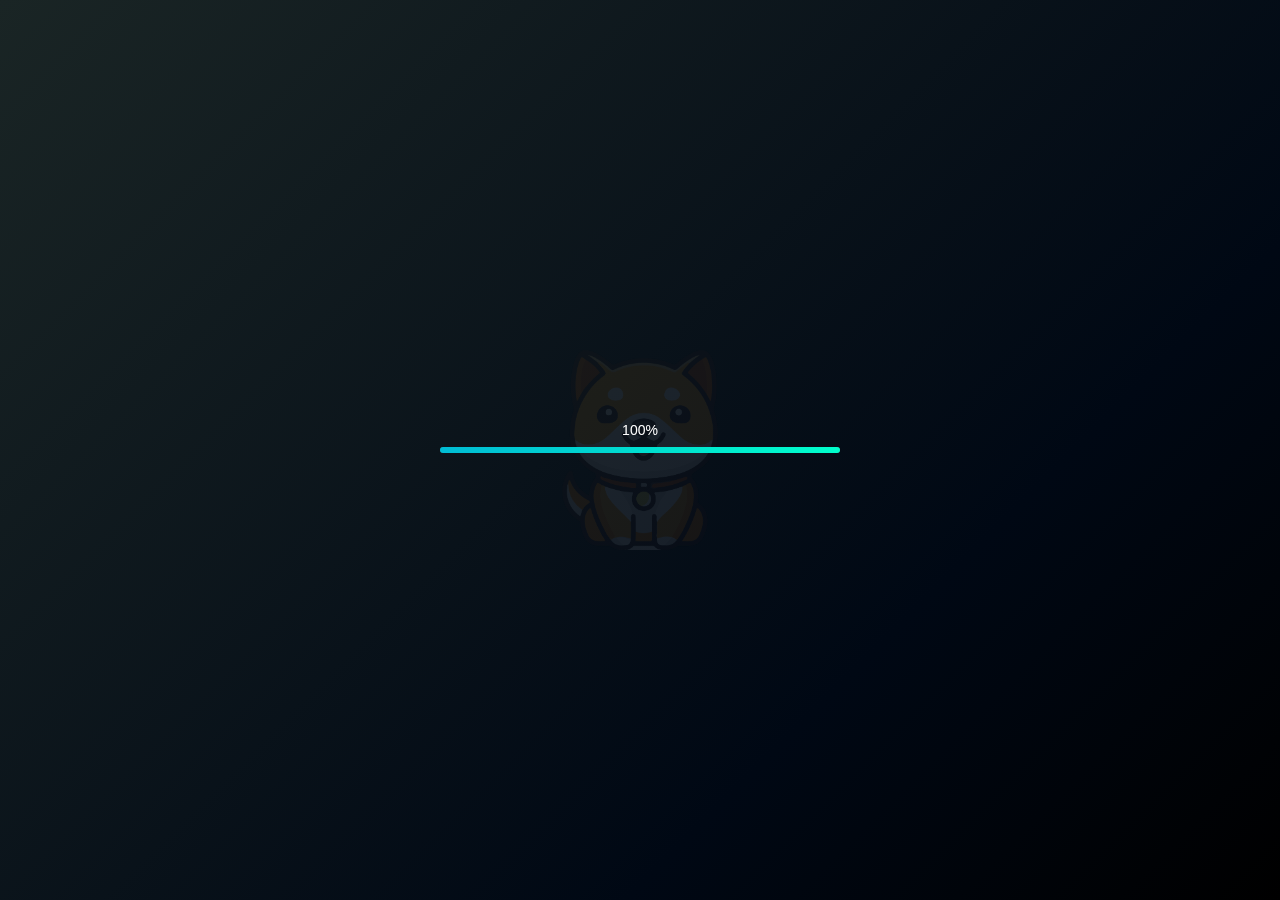
<file: market.html>
<!DOCTYPE html>
<html lang="zh-TW">
<head>
  <meta charset="UTF-8">
  <!-- 全螢幕顯示（iOS） -->
  <meta name="apple-mobile-web-app-capable" content="yes">
  <meta name="apple-mobile-web-app-status-bar-style" content="black-translucent">
  <meta name="theme-color" content="#000000">
  <!-- 禁止縮放 -->
  <meta name="viewport" content="width=device-width, initial-scale=1, maximum-scale=1, user-scalable=no">
  <link rel="apple-touch-icon" href="images/my-babydoge.png">
  <link rel="manifest" href="manifest.json">
  <title>BABYDOGE/USDT 即時價格</title>
  <style>
    /* Reset */
    * {
      margin: 0;
      padding: 0;
      box-sizing: border-box;
    }
    /* 背景色系透過 class 控制 */
    body.normal-bg {
      background: linear-gradient(135deg, #001f3f, #000814);
    }
    body.negative-bg {
      background: linear-gradient(135deg, #4a0000, #000814);
    }
    body.overview-bg {
      background: linear-gradient(135deg, #1a2525 0%, #000814 70%, #000 100%);
    }
    body {
      display: flex;
      flex-direction: column;
      align-items: center;
      justify-content: center;
      min-height: 100vh;
      background: linear-gradient(135deg, #1a2525 0%, #000814 70%, #000 100%);
      transition: background 0.5s ease;
      font-family: -apple-system, BlinkMacSystemFont, "Helvetica Neue", Arial, sans-serif;
      color: #fff;
      padding: 20px;
      position: relative;
      overflow: hidden;
    }
    body::before {
      content: "";
      position: absolute;
      top: 50%;
      left: 50%;
      transform: translate(-50%, -50%);
      background-image: url("images/my-babydoge.png");
      background-repeat: no-repeat;
      background-size: contain;
      width: 200px;
      height: 200px;
      opacity: 0.08;
      z-index: -1;
    }
    /* 進度條 */
    .progress-container {
      position: absolute;
      top: 50%;
      left: 50%;
      transform: translate(-50%, -50%);
      width: 80%;
      max-width: 400px;
      height: 6px;
      background: rgba(255, 255, 255, 0.2);
      border-radius: 3px;
      margin-bottom: 20px;
      z-index: 10;
    }
    .progress-bar {
      height: 100%;
      width: 0%;
      background: linear-gradient(90deg, #00bcd4, #00ffcc);
      border-radius: 3px;
      transition: width 0.3s ease;
    }
    .progress-container p {
      position: absolute;
      top: -25px;
      left: 50%;
      transform: translateX(-50%);
      font-size: 14px;
      color: #fff;
      margin: 0;
      pointer-events: none;
    }
    /* 主資訊區 */
    .main-info {
      width: 90%;
      max-width: 500px;
      background: rgba(0, 0, 0, 0.5);
      border-radius: 10px;
      padding: 20px;
      text-align: center;
      opacity: 0;
      transform: translateY(20px);
      transition: opacity 0.5s ease, transform 0.5s ease;
    }
    .header {
      display: flex;
      align-items: center;
      justify-content: center;
      gap: 10px;
    }
    .header img {
      width: 40px;
      height: 40px;
      cursor: pointer;
      transition: transform 0.6s ease;
    }
    .header span {
      font-size: 18px;
      font-weight: bold;
    }
    .change-box {
      padding: 5px 10px;
      border-radius: 5px;
      font-size: 16px;
      font-weight: bold;
      background: #333;
      text-align: center;
      min-width: 100px;
    }
    .price {
      font-size: 32px;
      font-weight: bold;
      color: #00bcd4;
      margin-top: 10px;
    }
    /* 選單區塊 */
    .profit-selection {
      display: flex;
      gap: 15px;
      margin-top: 20px;
      padding: 10px 20px;
      background: rgba(255, 255, 255, 0.1);
      border-radius: 25px;
      box-shadow: 0 4px 12px rgba(0,0,0,0.2);
      backdrop-filter: blur(10px);
      overflow-x: auto;
      white-space: nowrap;
      cursor: pointer;
      width: 90%;
      max-width: 500px;
      opacity: 0;
      transform: translateY(20px);
      transition: opacity 0.5s ease, transform 0.5s ease;
      scroll-behavior: smooth;
    }
    .profit-selection span {
      padding: 8px 16px;
      border-radius: 20px;
      background: rgba(255, 255, 255, 0.15);
      flex-shrink: 0;
      font-size: 16px;
      font-weight: bold;
      transition: all 0.3s ease;
      display: flex;
      align-items: center;
    }
    .profit-selection span.selected {
      background: linear-gradient(90deg, #00bcd4, #00ffcc);
      color: #000;
      transform: scale(1.05);
    }
    .menu-avatar {
      width: 24px;
      height: 24px;
      border-radius: 50%;
      vertical-align: middle;
      margin-right: 4px;
    }
    .profit-selection span:not(#overviewProfit) {
      font-size: 14px;
    }
    /* 說明區塊 */
    .description-box {
      width: 90%;
      max-width: 500px;
      background: rgba(0, 0, 0, 0.5);
      border-radius: 10px;
      padding: 15px;
      margin-top: 15px;
      text-align: center;
      font-size: 14px;
      line-height: 1.4;
      opacity: 0;
      transform: translateY(20px);
      transition: opacity 0.5s ease, transform 0.5s ease;
      position: relative;
    }
    /* 盈虧詳細資訊區塊 */
    .profit-details-container {
      width: 90%;
      max-width: 500px;
      margin-top: 20px;
      padding: 15px;
      background: rgba(0, 0, 0, 0.5);
      border-radius: 10px;
      box-shadow: 0 2px 8px rgba(0,0,0,0.3);
      cursor: pointer;
      overflow: hidden;
      opacity: 0;
      transform: translateY(20px);
      transition: opacity 0.5s ease, transform 0.5s ease;
      display: flex;
      flex-direction: column;
      justify-content: space-between;
      position: relative;
    }
    .profit-details {
      font-size: 16px;
      font-weight: bold;
      text-align: left;
      opacity: 0;
      transform: translateY(20px);
      transition: opacity 0.5s ease, transform 0.5s ease;
    }
    .profit-details.active {
      opacity: 1;
      transform: translateY(0);
    }
    .profit-details p {
      margin: 8px 0;
      white-space: normal;
    }
    .profit-details .label {
      display: block;
      font-weight: normal;
    }
    .profit-details .value {
      display: block;
      text-align: right;
      font-weight: bold;
      overflow: hidden;
      text-overflow: ellipsis;
    }
    .positive {
      color: #00bcd4;
    }
    .negative {
      color: orangered;
    }
    .usd-rate {
      margin-top: 15px;
      font-size: 12px;
      text-align: center;
      overflow: hidden;
      text-overflow: ellipsis;
      white-space: nowrap;
    }
    /* 總覽專用樣式 */
    .overview-row {
      display: flex;
      align-items: center;
      justify-content: space-between;
      padding: 8px 0;
      border: none;
      cursor: pointer;
      transition: background 0.2s ease;
    }
    .overview-row:hover {
      background: rgba(255, 255, 255, 0.15);
    }
    .overview-row:active {
      background: rgba(255, 255, 255, 0.25);
      box-shadow: 0 2px 4px rgba(0, 0, 0, 0.3);
    }
    .overview-info {
      display: flex;
      align-items: center;
    }
    .overview-avatar {
      width: 30px;
      height: 30px;
      border-radius: 50%;
      margin-right: 10px;
    }
    .overview-name {
      font-weight: bold;
    }
    .overview-unrealized {
      flex: 1;
      text-align: right;
      margin-right: 20px;
      font-family: monospace;
    }
    .overview-profitRate {
      width: 80px;
      height: 30px;
      line-height: 30px;
      text-align: center;
      border-radius: 5px;
      font-weight: bold;
      color: #fff;
      font-size: 14px;
    }
    /* 響應式調整 */
    @media only screen and (max-width: 480px) {
      .header span {
        font-size: 16px;
      }
      .price {
        font-size: 28px;
      }
      .change-box {
        font-size: 14px;
        min-width: 80px;
      }
      .profit-selection span {
        font-size: 14px;
        padding: 6px 12px;
      }
      .profit-details p {
        font-size: 14px;
      }
      .usd-rate {
        font-size: 11px;
      }
      .description-box {
        font-size: 12px;
      }
      #draggable-button {
        right: auto;
        left: -20px;
      }
    }
    /* 可點擊按鈕樣式 */
    #draggable-button {
      position: absolute;
      right: 470px;
      top: 50%;
      transform: translateY(-50%);
      width: 60px;
      height: 60px;
      border-radius: 50%;
      background-image: url('https://cryptologos.cc/logos/baby-doge-coin-babydoge-logo.png');
      background-size: cover;
      cursor: pointer;
      z-index: 1000;
    }
    /* 持倉均價計算機相關樣式 */
    .calculator-container {
      width: 90%;
      max-width: 600px;
      background: rgba(0, 0, 0, 0.5);
      border-radius: 10px;
      padding: 20px;
      text-align: center;
      box-shadow: 0 4px 12px rgba(0, 0, 0, 0.2);
      z-index: 1;
    }
    .calculator-container h1 {
      margin-bottom: 20px;
      font-size: 24px;
      font-weight: bold;
    }
    .input-group {
      display: flex;
      flex-wrap: wrap;
      justify-content: center;
      gap: 5px;
      margin-bottom: 15px;
    }
    .input-group input {
      padding: 8px 10px;
      border: none;
      border-radius: 5px;
      font-size: 16px;
      width: 150px;
    }
    .input-group button {
      padding: 8px 15px;
      border: none;
      border-radius: 5px;
      background: linear-gradient(90deg, #00bcd4, #00ffcc);
      color: #000;
      font-weight: bold;
      cursor: pointer;
      transition: background 0.3s ease;
    }
    .input-group button:hover {
      background: linear-gradient(90deg, #00ffcc, #00bcd4);
    }
    table {
      width: 100%;
      border-collapse: collapse;
      margin-bottom: 15px;
    }
    table th, table td {
      border: 1px solid #ccc;
      padding: 10px;
      text-align: center;
      font-size: 14px;
    }
    table th {
      background-color: rgba(255, 255, 255, 0.2);
    }
    .result {
      font-size: 18px;
      font-weight: bold;
      margin-top: 10px;
    }
  </style>
</head>
<body class="overview-bg">
  <!-- 進度條 -->
  <div class="progress-container" id="progressContainer">
    <div class="progress-bar" id="progressBar"></div>
    <p id="progressText">0%</p>
  </div>
  <!-- 主資訊區 -->
  <div class="main-info" id="mainInfo">
    <div class="header">
      <img src="images/my-babydoge.png" id="coinImage" alt="BABYDOGE">
      <span>BABYDOGE/USDT</span>
      <div class="change-box" id="change">載入中...</div>
    </div>
    <p class="price" id="price">載入中...</p>
  </div>
  <!-- 盈虧選單 -->
  <div class="profit-selection" id="profitSelection">
    <span id="overviewProfit">All</span>
    <span id="carterProfit"><img src="images/carter.PNG" alt="Carter" class="menu-avatar"> C</span>
    <span id="hannahProfit"><img src="images/hannah.PNG" alt="Hannah" class="menu-avatar"> H</span>
    <span id="ericProfit"><img src="images/eric.PNG" alt="Eric" class="menu-avatar"> E</span>
    <span id="simonProfit"><img src="images/simon.PNG" alt="Simon" class="menu-avatar"> S</span>
    <span id="kevinProfit"><img src="images/kevin.PNG" alt="Kevin" class="menu-avatar"> K</span>
    <span id="arthurProfit"><img src="images/arthur.PNG" alt="Arthur" class="menu-avatar"> A</span>
  </div>
  <!-- 說明區塊（內含按鈕） -->
  <div class="description-box" id="descriptionBox">
    <div id="draggable-button"></div>
    <p id="descriptionText"></p>
  </div>
  <!-- 盈虧詳細資訊 -->
  <div class="profit-details-container" id="profitDetailsContainer">
    <div class="profit-details" id="profitDetails">
      <p>
        <span class="label">總持倉量 (BABYDOGE):</span>
        <span class="value" id="totalAmount">-</span>
      </p>
      <p>
        <span class="label">總成本 (TWD):</span>
        <span class="value" id="totalCost">-</span>
      </p>
      <p>
        <span class="label">持倉價值 (TWD):</span>
        <span class="value" id="value">計算中...</span>
      </p>
      <p>
        <span class="label">購入均價 (USD):</span>
        <span class="value" id="avgPrice">計算中...</span>
      </p>
      <p>
        <span class="label">未實現盈虧 (TWD):</span>
        <span class="value" id="unrealized">計算中...</span>
      </p>
      <p>
        <span class="label">盈虧率:</span>
        <span class="value" id="profitRate">計算中...</span>
      </p>
    </div>
    <div class="usd-rate">美元匯率: 1 USD = <span id="usdRateValue"></span> TWD</div>
  </div>
  <script>
    const profitDetails = document.getElementById('profitDetails');
    const originalProfitDetailsHTML = profitDetails.innerHTML;
    const profitDetailsContainer = document.getElementById('profitDetailsContainer');
    const originalContainerHeight = profitDetailsContainer.clientHeight;
    const avatars = {
      carter: "images/carter.PNG",
      hannah: "images/hannah.PNG",
      eric: "images/eric.PNG",
      simon: "images/simon.PNG",
      kevin: "images/kevin.PNG",
      arthur: "images/arthur.PNG"
    };
    const profiles = {
      carter: { totalCost: 3300000, totalAmount: 59255947900166 },
      hannah: { totalCost: 20000, totalAmount: 404682914593.395 },
      eric: { totalCost: 69706, totalAmount: 1543761560000 },
      simon: { totalCost: 160000, totalAmount: 2109963930000 },
      kevin: { totalCost: 830000, totalAmount: 17647300000000 },
      arthur: { totalCost: 50000, totalAmount: 1060338590000 }
    };
    const profilesOrder = ["carter", "hannah", "eric", "simon", "kevin", "arthur"];
    const explanations = {
      carter: "Carter的盈虧數據,依據其成本及持倉量計算。",
      hannah: "Hannah的盈虧數據,依據其成本及持倉量計算。",
      eric: "Eric的盈虧數據,依據其投資及持倉量計算。",
      simon: "Simon的盈虧數據,依據其成本及持倉量計算。",
      kevin: "Kevin的盈虧數據,依據其成本及持倉量計算。",
      arthur: "Arthur的盈虧數據,依據其成本及持倉量計算。"
    };
    let overviewPreviousValues = {};
    let lastPrice = null;
    let oneDayAgoPrice = null;
    let exchangeRate = 0;
    let activeProfile = 'overview';
    let isOverlayOpen = false;
    let overlay = null;
    let ws;

    const elements = {
      price: document.getElementById('price'),
      change: document.getElementById('change'),
      progressBar: document.getElementById('progressBar'),
      progressContainer: document.getElementById('progressContainer'),
      progressText: document.getElementById('progressText'),
      mainInfo: document.getElementById('mainInfo'),
      profitSelection: document.getElementById('profitSelection'),
      overviewProfit: document.getElementById('overviewProfit'),
      carterProfit: document.getElementById('carterProfit'),
      hannahProfit: document.getElementById('hannahProfit'),
      ericProfit: document.getElementById('ericProfit'),
      simonProfit: document.getElementById('simonProfit'),
      kevinProfit: document.getElementById('kevinProfit'),
      arthurProfit: document.getElementById('arthurProfit'),
      usdRateValue: document.getElementById('usdRateValue'),
      descriptionBox: document.getElementById('descriptionBox'),
      descriptionText: document.getElementById('descriptionText'),
      coinImage: document.getElementById('coinImage')
    };

    function animateValue(element, start, end, duration, formatter) {
      const startTime = performance.now();
      const update = () => {
        const now = performance.now();
        const progress = Math.min((now - startTime) / duration, 1);
        element.textContent = formatter(start + (end - start) * progress);
        if (progress < 1) requestAnimationFrame(update);
      };
      requestAnimationFrame(update);
    }

    function compressNumber(num, precision) {
      let s = num.toFixed(precision);
      function removeTrailingZeros(str) {
        if (str.indexOf('.') !== -1) {
          str = str.replace(/0+$/, '');
          str = str.replace(/\.$/, '');
        }
        return str;
      }
      if (num < 1) {
        let parts = s.split('.');
        let intPart = parts[0];
        let fracPart = parts[1];
        let match = fracPart.match(/^(0+)/);
        if (match && match[0].length > 3) {
          let zeroCount = match[0].length;
          let remainder = fracPart.slice(zeroCount);
          remainder = removeTrailingZeros(remainder);
          if (remainder === '') {
            return intPart + ".0{" + zeroCount + "}";
          }
          return removeTrailingZeros(intPart + ".0{" + zeroCount + "}" + remainder);
        }
      }
      return removeTrailingZeros(s);
    }

    function formatQuantity(num) {
      if (num >= 1e12) {
        let val = num / 1e12;
        return (val % 1 === 0 ? val.toFixed(0) : val.toFixed(2)) + 'T';
      } else if (num >= 1e9) {
        let val = num / 1e9;
        return (val % 1 === 0 ? val.toFixed(0) : val.toFixed(2)) + 'B';
      } else if (num >= 1e6) {
        let val = num / 1e6;
        return (val % 1 === 0 ? val.toFixed(0) : val.toFixed(2)) + 'M';
      } else if (num >= 1e3) {
        let val = num / 1e3;
        return (val % 1 === 0 ? val.toFixed(0) : val.toFixed(2)) + 'K';
      }
      return num.toFixed(2);
    }

    function centerMenuItem(el) {
      elements.profitSelection.scrollLeft = el.offsetLeft - elements.profitSelection.clientWidth / 2 + el.clientWidth / 2;
    }

    function switchMode(newMode) {
      const isOverviewSwitch = (activeProfile === 'overview') !== (newMode === 'overview');
      if (isOverviewSwitch) {
        profitDetails.style.transition = "opacity 0.3s ease";
        profitDetails.style.opacity = 0;
        setTimeout(() => {
          activeProfile = newMode;
          updateProfile(newMode, lastPrice);
          profitDetails.style.opacity = 1;
        }, 300);
      } else {
        activeProfile = newMode;
        updateProfile(newMode, lastPrice);
      }
      elements.profitSelection.querySelectorAll('span').forEach(span => span.classList.remove("selected"));
      document.getElementById(newMode + "Profit").classList.add("selected");
      centerMenuItem(document.getElementById(newMode + "Profit"));
    }

    function updateProfile(profileKey, currentPrice) {
      profitDetailsContainer.style.height = `${originalContainerHeight}px`;
      if (profileKey === 'overview') {
        document.body.className = 'overview-bg';
        const rows = profitDetails.querySelectorAll('.overview-row');
        const sortedProfiles = profilesOrder.map(key => {
          const profile = profiles[key];
          const valueTWD = profile.totalAmount * currentPrice * exchangeRate;
          const unrealizedTWD = valueTWD - profile.totalCost;
          return { key, unrealizedTWD, profitRate: (unrealizedTWD / profile.totalCost) * 100 };
        }).sort((a, b) => b.profitRate - a.profitRate);
        if (rows.length) {
          rows.forEach(row => {
            const key = row.dataset.key;
            const profile = profiles[key];
            const valueTWD = profile.totalAmount * currentPrice * exchangeRate;
            const unrealizedTWD = valueTWD - profile.totalCost;
            const profitRate = (unrealizedTWD / profile.totalCost) * 100;
            const prev = overviewPreviousValues[key] || { unrealized: unrealizedTWD, profitRate };
            animateValue(row.querySelector('.overview-unrealized'), prev.unrealized, unrealizedTWD, 500, v => (v >= 0 ? "+" : "") + v.toFixed(0));
            animateValue(row.querySelector('.overview-profitRate'), prev.profitRate, profitRate, 500, v => v.toFixed(2) + "%");
            row.querySelector('.overview-unrealized').style.color = unrealizedTWD >= 0 ? "#00bcd4" : "orangered";
            row.querySelector('.overview-profitRate').style.background = profitRate >= 0 ? "linear-gradient(90deg, #00bcd4, #00ffcc)" : "linear-gradient(90deg, #ff4500, #ff0000)";
            overviewPreviousValues[key] = { unrealized: unrealizedTWD, profitRate };
          });
        } else {
          profitDetails.innerHTML = sortedProfiles.map(({ key }) => {
            const profile = profiles[key];
            const valueTWD = profile.totalAmount * currentPrice * exchangeRate;
            const unrealizedTWD = valueTWD - profile.totalCost;
            const profitRate = (unrealizedTWD / profile.totalCost) * 100;
            overviewPreviousValues[key] = { unrealized: unrealizedTWD, profitRate };
            return `
              <div class="overview-row" data-key="${key}" onclick="switchMode('${key}')">
                <div class="overview-info">
                  <img class="overview-avatar" src="${avatars[key]}" alt="${key}">
                  <span class="overview-name">${key.charAt(0).toUpperCase() + key.slice(1)}</span>
                </div>
                <span class="overview-unrealized" style="color: ${unrealizedTWD >= 0 ? "#00bcd4" : "orangered"}">${unrealizedTWD >= 0 ? "+" : ""}${unrealizedTWD.toFixed(0)}</span>
                <span class="overview-profitRate" style="background: ${profitRate >= 0 ? "linear-gradient(90deg, #00bcd4, #00ffcc)" : "linear-gradient(90deg, #ff4500, #ff0000)"}">${profitRate.toFixed(2)}%</span>
              </div>
            `;
          }).join('');
        }
        elements.descriptionText.textContent = "顯示所有人員的盈虧狀態（按盈虧率排序）";
        return;
      }
      document.body.className = 'normal-bg';
      if (!profitDetails.querySelector('#totalAmount')) profitDetails.innerHTML = originalProfitDetailsHTML;
      const profile = profiles[profileKey];
      const valueTWD = profile.totalAmount * currentPrice * exchangeRate;
      const avgPriceUSD = profile.totalCost / exchangeRate / profile.totalAmount;
      const unrealizedTWD = valueTWD - profile.totalCost;
      const profitRate = (unrealizedTWD / profile.totalCost) * 100;
      const els = {
        totalAmount: document.getElementById('totalAmount'),
        totalCost: document.getElementById('totalCost'),
        value: document.getElementById('value'),
        avgPrice: document.getElementById('avgPrice'),
        unrealized: document.getElementById('unrealized'),
        profitRate: document.getElementById('profitRate')
      };
      elements.descriptionText.textContent = explanations[profileKey];
      document.body.className = profitRate >= 0 ? 'normal-bg' : 'negative-bg';
      animateValue(els.totalAmount, parseFloat(els.totalAmount.textContent.replace(/,/g, '')) || 0, profile.totalAmount, 500, v => v.toLocaleString());
      animateValue(els.totalCost, parseFloat(els.totalCost.textContent.replace(/,/g, '')) || 0, profile.totalCost, 500, v => v.toLocaleString());
      animateValue(els.value, parseFloat(els.value.textContent.replace(/,/g, '')) || 0, valueTWD, 500, v => v.toFixed(2));
      animateValue(els.avgPrice, parseFloat(els.avgPrice.textContent.replace(/,/g, '')) || 0, avgPriceUSD, 500, v => v.toFixed(13));
      animateValue(els.unrealized, parseFloat(els.unrealized.textContent.replace(/[^\d.-]/g, '')) || 0, unrealizedTWD, 500, v => (v >= 0 ? "+" : "") + v.toFixed(0));
      animateValue(els.profitRate, parseFloat(els.profitRate.textContent.replace(/%/g, '')) || 0, profitRate, 500, v => v.toFixed(2) + "%");
      els.unrealized.className = `value ${unrealizedTWD >= 0 ? "positive" : "negative"}`;
      els.profitRate.className = `value ${profitRate >= 0 ? "positive" : "negative"}`;
    }

    async function fetchOneDayAgoPrice() {
      try {
        const response = await fetch('https://api.binance.com/api/v3/klines?symbol=1MBABYDOGEUSDT&interval=1d&limit=2');
        const data = await response.json();
        if (data[0]) oneDayAgoPrice = parseFloat(data[0][4]) / 1000000;
      } catch (error) {
        console.error("獲取歷史價格失敗:", error);
      }
    }

    async function fetchExchangeRate() {
      try {
        const response = await fetch('https://open.er-api.com/v6/latest/USD');
        const data = await response.json();
        if (data?.rates?.TWD) {
          exchangeRate = data.rates.TWD;
          elements.usdRateValue.textContent = exchangeRate;
        }
      } catch (error) {
        console.error("取得匯率失敗:", error);
      }
    }

    function updateProgressBar(progress) {
      elements.progressBar.style.width = `${progress}%`;
      elements.progressText.textContent = `${progress}%`;
    }

    function connectWebSocket() {
      ws = new WebSocket('wss://stream.binance.com:9443/ws/1mbabydogeusdt@ticker');
      ws.onopen = () => console.log('WebSocket 連線已建立');
      ws.onmessage = event => {
        const data = JSON.parse(event.data);
        if (!data.c) return;
        const newPrice = parseFloat(data.c) / 1000000;
        if (lastPrice !== null) animateValue(elements.price, lastPrice, newPrice, 500, v => v.toFixed(13));
        else elements.price.textContent = newPrice.toFixed(13);
        elements.price.style.color = lastPrice !== null && newPrice < lastPrice ? "orangered" : "#00bcd4";
        if (oneDayAgoPrice !== null) {
          const change = ((newPrice - oneDayAgoPrice) / oneDayAgoPrice) * 100;
          animateValue(elements.change, parseFloat(elements.change.textContent.replace(/[^\d.-]/g, '')) || 0, change, 500, v => (v >= 0 ? "+" : "-") + Math.abs(v).toFixed(2) + "%");
          elements.change.style.backgroundImage = change >= 0 ? "linear-gradient(90deg, #00bcd4, #00ffcc)" : "linear-gradient(90deg, #ff4500, #ff0000)";
        }
        lastPrice = newPrice;
        updateProfile(activeProfile, newPrice);
      };
      ws.onclose = () => {
        console.log('WebSocket 連線已關閉');
        setTimeout(connectWebSocket, 1000);
      };
      ws.onerror = error => console.error('WebSocket 錯誤:', error);
    }

    document.addEventListener('visibilitychange', () => {
      if (document.visibilityState === 'visible') {
        if (ws.readyState !== WebSocket.OPEN) connectWebSocket();
      } else {
        if (ws.readyState === WebSocket.OPEN) ws.close();
      }
    });

    ['overview', 'carter', 'hannah', 'eric', 'simon', 'kevin', 'arthur'].forEach(mode => {
      elements[mode + 'Profit'].addEventListener("click", () => switchMode(mode));
    });
    elements.mainInfo.addEventListener("click", () => switchMode('overview'));
    let swipeStartX = 0, isSwiping = false;
    profitDetailsContainer.addEventListener("mousedown", e => { swipeStartX = e.clientX; isSwiping = false; });
    profitDetailsContainer.addEventListener("mousemove", e => { if (!isSwiping && Math.abs(e.clientX - swipeStartX) > 5) isSwiping = true; });
    profitDetailsContainer.addEventListener("mouseup", e => {
      if (!isSwiping) return;
      const deltaX = e.clientX - swipeStartX;
      if (Math.abs(deltaX) <= 50) return;
      const currentIndex = profilesOrder.indexOf(activeProfile);
      if (deltaX < 0 && currentIndex < profilesOrder.length - 1) switchMode(profilesOrder[currentIndex + 1]);
      else if (deltaX > 0 && currentIndex > 0) switchMode(profilesOrder[currentIndex - 1]);
    });
    let rotationAngle = 0;
    elements.coinImage.addEventListener("click", () => {
      rotationAngle += 360;
      elements.coinImage.style.transform = `rotate(${rotationAngle}deg)`;
    });

    const draggableButton = document.getElementById('draggable-button');
    draggableButton.addEventListener('click', (e) => {
      if (!isOverlayOpen) {
        overlay = document.createElement('div');
        overlay.style.cssText = `
          position: fixed; top: 0; left: 0; width: 100%; height: 100%;
          background-color: rgba(0, 0, 0, 0.8); z-index: 999; opacity: 0;
          transition: opacity 0.5s ease; display: flex; align-items: center;
          justify-content: center;
        `;
        overlay.innerHTML = `
          <div class="calculator-container">
            <h1>持倉均價計算</h1>
            <div class="input-group">
              <input type="number" id="calcPrice" step="0.01" placeholder="進場價格 (USD)">
              <input type="number" id="calcCost" step="0.01" placeholder="成本價 (TWD)">
              <button onclick="addPositionCalc()">加入計算</button>
              <button onclick="removeLastPositionCalc()">刪除上筆</button>
            </div>
            <table id="positionTableCalc">
              <thead>
                <tr>
                  <th>項</th>
                  <th>進場價格</th>
                  <th>數量</th>
                  <th>成本</th>
                </tr>
              </thead>
              <tbody></tbody>
            </table>
            <div class="result" id="resultCalc"></div>
          </div>
        `;
        overlay.addEventListener('click', (e) => {
          if (e.target === overlay) {
            overlay.style.opacity = '0';
            setTimeout(() => { if (overlay && overlay.parentNode) overlay.parentNode.removeChild(overlay); overlay = null; isOverlayOpen = false; }, 500);
          }
        });
        document.body.appendChild(overlay);
        const buttonRect = draggableButton.getBoundingClientRect();
        const centerX = buttonRect.left + buttonRect.width / 2;
        const centerY = buttonRect.top + buttonRect.height / 2;
        overlay.style.clipPath = `circle(0% at ${centerX}px ${centerY}px)`;
        setTimeout(() => {
          overlay.style.clipPath = `circle(150% at ${centerX}px ${centerY}px)`;
          overlay.style.opacity = '1';
        }, 10);
        isOverlayOpen = true;
      } else {
        if (overlay) {
          overlay.style.opacity = '0';
          setTimeout(() => { if (overlay && overlay.parentNode) overlay.parentNode.removeChild(overlay); overlay = null; isOverlayOpen = false; }, 500);
        }
      }
    });

    const calcPositions = [];
    function addPositionCalc() {
      if (exchangeRate === 0) { alert('正在獲取匯率，請稍後再試。'); return; }
      const price = parseFloat(document.getElementById('calcPrice').value);
      const costTWD = parseFloat(document.getElementById('calcCost').value);
      if (isNaN(price) || isNaN(costTWD) || price <= 0 || costTWD <= 0) { alert("請輸入正確的進場價格與成本價！"); return; }
      const costUSD = costTWD / exchangeRate;
      const quantity = costUSD / price;
      calcPositions.push({ price, costTWD, quantity });
      updateTableCalc();
      calculateAverageCalc();
      document.getElementById('calcPrice').value = '';
      document.getElementById('calcCost').value = '';
    }
    function updateTableCalc() {
      const tbody = document.querySelector('#positionTableCalc tbody');
      tbody.innerHTML = '';
      calcPositions.forEach((pos, index) => {
        const tr = document.createElement('tr');
        tr.innerHTML = `
          <td>${index + 1}</td>
          <td>${compressNumber(pos.price, 15)}</td>
          <td>${formatQuantity(pos.quantity)}</td>
          <td>${formatQuantity(pos.costTWD)}</td>
        `;
        tbody.appendChild(tr);
      });
    }
    function calculateAverageCalc() {
      if (calcPositions.length === 0) { document.getElementById('resultCalc').innerText = ''; return; }
      let totalCostUSD = 0, totalQuantity = 0;
      calcPositions.forEach(pos => {
        const costUSD = pos.costTWD / exchangeRate;
        totalCostUSD += costUSD;
        totalQuantity += pos.quantity;
      });
      const averagePrice = totalCostUSD / totalQuantity;
      document.getElementById('resultCalc').innerText = `持倉均價：${compressNumber(averagePrice, 15)} USD`;
    }
    function removeLastPositionCalc() {
      if (calcPositions.length > 0) {
        calcPositions.pop();
        updateTableCalc();
        calculateAverageCalc();
      } else {
        alert("沒有持倉數據可刪除！");
      }
    }

    elements.overviewProfit.classList.add("selected");
    centerMenuItem(elements.overviewProfit);
    (async () => {
      await fetchExchangeRate();
      await fetchOneDayAgoPrice();
      connectWebSocket();
      let progress = 0;
      const interval = setInterval(() => {
        updateProgressBar(++progress);
        if (progress >= 100) {
          clearInterval(interval);
          setTimeout(() => {
            elements.progressContainer.style.display = "none";
            elements.mainInfo.style.opacity = "1";
            elements.mainInfo.style.transform = "translateY(0)";
            elements.profitSelection.style.opacity = "1";
            elements.profitSelection.style.transform = "translateY(0)";
            elements.descriptionBox.style.opacity = "1";
            elements.descriptionBox.style.transform = "translateY(0)";
            profitDetailsContainer.style.opacity = "1";
            profitDetailsContainer.style.transform = "translateY(0)";
            setTimeout(() => profitDetails.classList.add("active"), 300);
          }, 500);
        }
      }, 5);
    })();
  </script>
</body>
</html>
</file>
